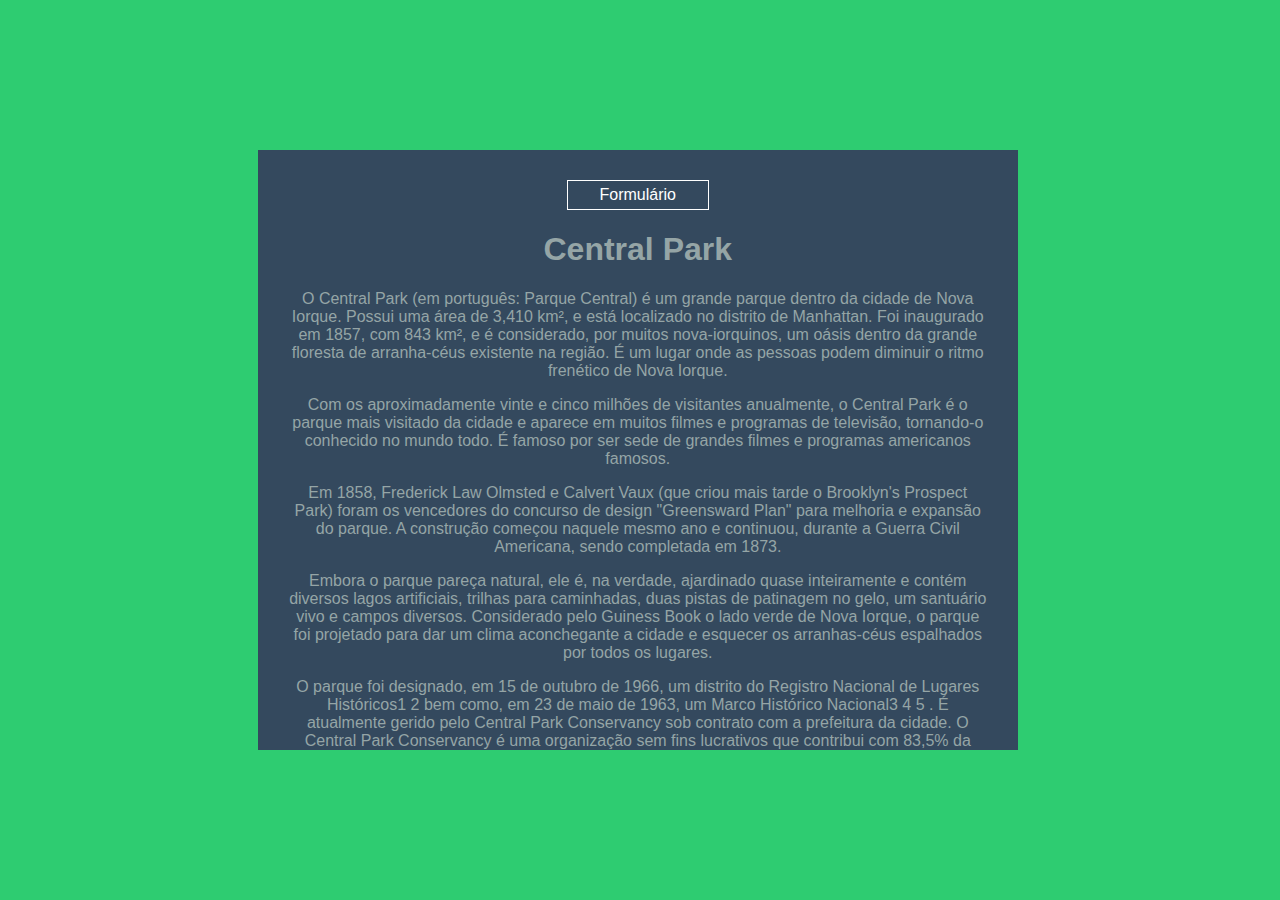
<file: browsersync/index.html>
<!DOCTYPE html>
<html lang="en">
<head>
    <meta charset="UTF-8">
    <title>Center Vertical Box with flexible content</title>

    <meta name="viewport" content="width=device-width, user-scalable=no">

    <link rel="stylesheet" type="text/css" href="style.css" />
</head>
<body>
    <div class="fence">
        <div class="grass">
            <a href="form.html">Formulário</a>
            <h1>Central Park</h1>
            <p>O Central Park (em português: Parque Central) é um grande parque dentro da cidade de Nova Iorque. Possui uma área de 3,410 km², e está localizado no distrito de Manhattan. Foi inaugurado em 1857, com 843 km², e é considerado, por muitos nova-iorquinos, um oásis dentro da grande floresta de arranha-céus existente na região. É um lugar onde as pessoas podem diminuir o ritmo frenético de Nova Iorque.</p>
            <p>Com os aproximadamente vinte e cinco milhões de visitantes anualmente, o Central Park é o parque mais visitado da cidade e aparece em muitos filmes e programas de televisão, tornando-o conhecido no mundo todo. É famoso por ser sede de grandes filmes e programas americanos famosos.</p>
            <p>Em 1858, Frederick Law Olmsted e Calvert Vaux (que criou mais tarde o Brooklyn's Prospect Park) foram os vencedores do concurso de design "Greensward Plan" para melhoria e expansão do parque. A construção começou naquele mesmo ano e continuou, durante a Guerra Civil Americana, sendo completada em 1873.</p>
            <p>Embora o parque pareça natural, ele é, na verdade, ajardinado quase inteiramente e contém diversos lagos artificiais, trilhas para caminhadas, duas pistas de patinagem no gelo, um santuário vivo e campos diversos. Considerado pelo Guiness Book o lado verde de Nova Iorque, o parque foi projetado para dar um clima aconchegante a cidade e esquecer os arranhas-céus espalhados por todos os lugares.</p>
            <p>O parque foi designado, em 15 de outubro de 1966, um distrito do Registro Nacional de Lugares Históricos1 2 bem como, em 23 de maio de 1963, um Marco Histórico Nacional3 4 5 . É atualmente gerido pelo Central Park Conservancy sob contrato com a prefeitura da cidade. O Central Park Conservancy é uma organização sem fins lucrativos que contribui com 83,5% da verba anual do parque (que totalizam 37,5 milhões de dólares por ano) e emprega 80,7% da equipe de manutenção do parque.</p>
        </div>
    </div>

    <script type="text/javascript">
        document.getElementById("podar")
            .addEventListener('click', function () { 
                document.querySelectorAll('p')[document.querySelectorAll('p').length - 1].remove()
            });
    </script>
</body>
</html>
</file>
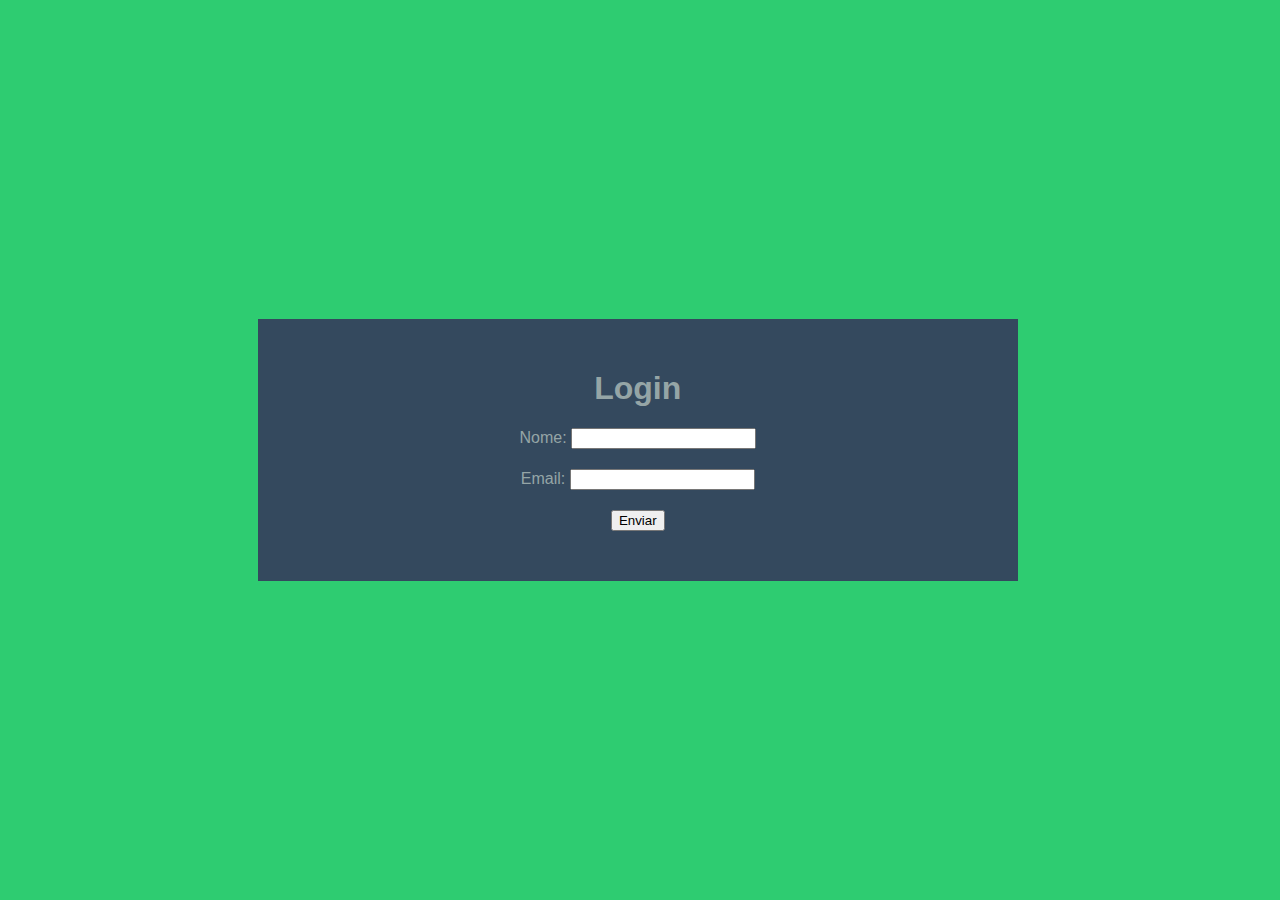
<file: browsersync/form.html>
<!DOCTYPE html>
<html lang="en">
<head>
    <meta charset="UTF-8">
    <title>Center Vertical Box with flexible content</title>

    <meta name="viewport" content="width=device-width, user-scalable=no">

    <link rel="stylesheet" type="text/css" href="style.css" />
</head>
<body>
    <div class="fence">
        <div class="grass">
            <h1>Login</h1>
            <form id="login" action="#">
                <div class="line">
                    <label for="name">Nome: </label><input name="name" type="text" />
                </div>
                <div class="line">
                    <label for="name">Email: </label><input name="email" type="text" />
                </div>
                <div class="line"><input id="submit" type="submit" value="Enviar" /></div>
            </form>
            <div id="success">
                <div class="line">Parabéns, seu login foi efetuado com sucesso!</div>
                <a id="again" href="#">Logar novamente</a>
            </div>
        </div>
    </div>
    
    <script src="https://code.jquery.com/jquery-1.11.2.min.js" type="text/javascript"></script>
    <script type="text/javascript">
        $('#submit').on('click', function(e){
            e.preventDefault();
            $('#login').fadeOut(function(){
                $('#success').fadeIn('fast');
            });
        });
        $('#login').on('submit', function(e){
            $('#submit').trigger('click');
        });
        $('#again').on('click', function(){
            $('#success').fadeOut(function(){
                $('#login').fadeIn('fast');
            });
        });
    </script>
</body>
</html>
</file>
<file: browsersync/style.css>
body {
    color: #95a5a6;
    font-family: Arial;
    margin: 0;
}

small {
    color: #ecf0f1;
    cursor: pointer;
    text-decoration: underline;
}

a {
    color: white;
    display: block;
    text-decoration: none;
    border: 1px solid white;
    padding: 5px 10px;
    width: 120px;
    margin: 0 auto;
}

.fence {
    background-color: #2ecc71;
    bottom: 0;
    left: 0;
    position: fixed;
    right: 0;
    text-align: center;
    top: 0;
    z-index: 10000;
}

.line {
    margin-bottom: 20px;
}

.fence:after {
    display: inline-block;
    height: 100%;
    content: "";
    vertical-align: middle;
}

.grass {
    background-color: #34495e;
    display: inline-block;
    max-width: 700px;
    max-height: 60%;
    overflow-x: hidden;
    overflow-y: auto;
    padding: 30px;
    position: relative;
    vertical-align: middle;
    width: 100%;
}

#login {

}

#success {
    display: none;
}

#again {
    
}

@media screen and (max-width: 640px) {
    body {

    }

    small {
        
    }

    a {

    }

    .fence {

    }

    .fence:after {

    }

    .grass {
        
    }

    #login {

    }

    #success {

    }

    #again {

    }
}
</file>
